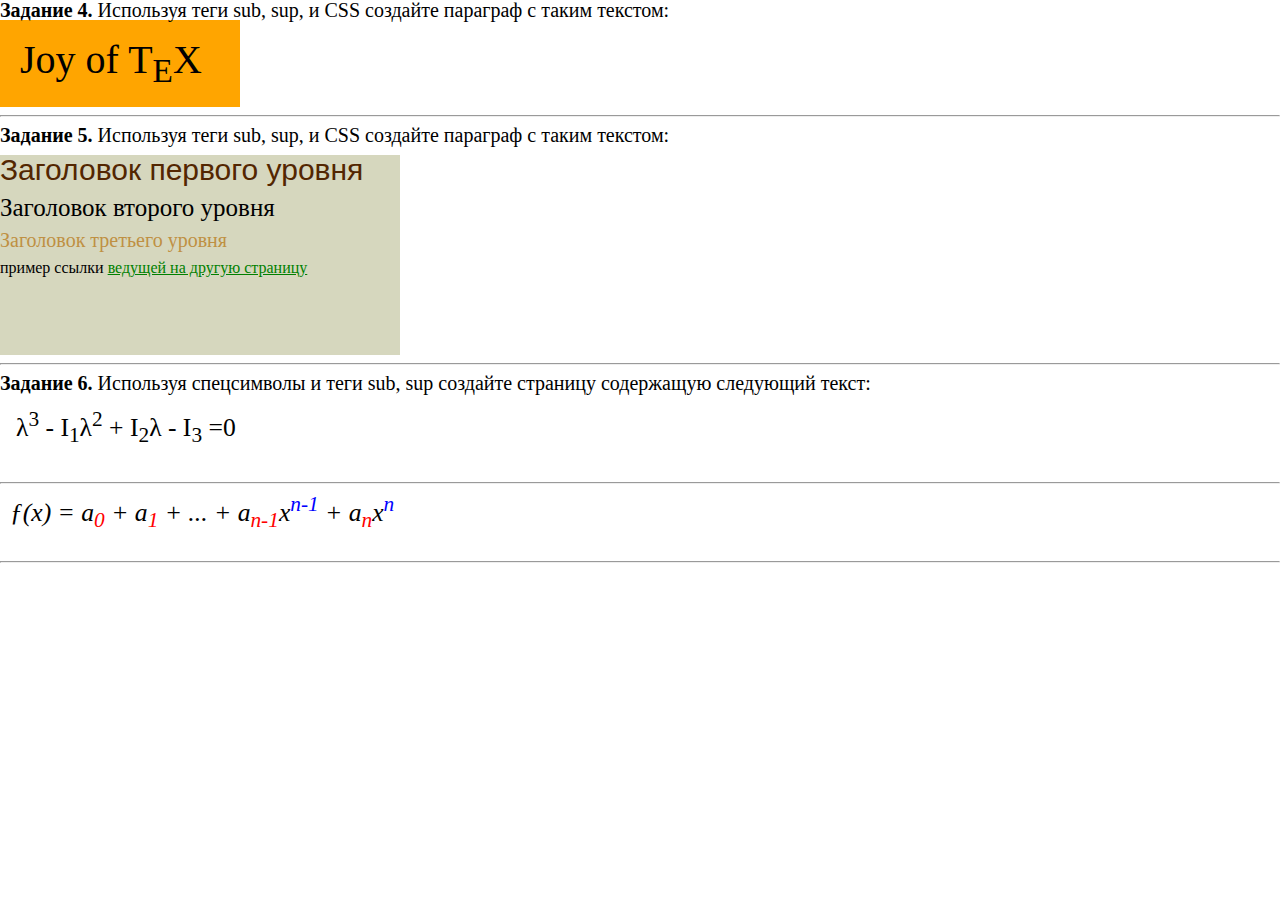
<file: index.html>
<!DOCTYPE html>
<html lang="en">
<head>
	<meta charset="UTF-8">
	<link rel="stylesheet" href="./css/reset.css">
	<link rel="stylesheet" href="./css/style.css">
	<title>HomeWork2</title>

</head>
<body>
	<p class= "title1"><span style="font-weight: bold">Задание 4.</span>  Используя теги sub, sup, и CSS создайте параграф с таким текстом:</p>
	<p class="orange">Joy of T<sub>E</sub>X</p>
<hr>

<p class= "title1"><span style="font-weight: bold">Задание 5.</span>  Используя теги sub, sup, и CSS создайте параграф с таким текстом:</p>

<div id="task5">
<h1 id="head1">Заголовок первого уровня</h1>
<h2 id="head2">Заголовок второго уровня</h2>
<h3 id="head3">Заголовок третьего уровня</h3>
<p id="textinside">пример ссылки <a class = "greenlink" href="#">ведущей на другую страницу </a> </p>
</div>
<hr>
<!-- почему автоматически не перебивается фон с id="task5"?? если не указывать бекграунд, на head1,head2,head3 то фон синий как по умолчанию... -->



<p class= "title1"><span style="font-weight: bold">Задание 6.</span>  Используя спецсимволы и теги sub, sup создайте страницу содержащую
следующий текст:</p>

<p style="background: white; font-size: 160%; width: 100%; margin: 16px;">&lambda;<sup>3</sup> - I<sub>1</sub>&lambda;<sup>2</sup> + I<sub>2</sub>&lambda; - I<sub>3</sub> =0	</p>
<hr>

	
<p style="background: white;
 font-size: 160%;
 font-style:italic;
 width: 100%;
 margin: 10px;"
 > &fnof;(x) = a<sub class="red">0</sub> + a<sub class="red">1</sub> + ... + a<sub class="red">n-1</sub>x<sup class="blue">n-1</sup> + a<sub class="red">n</sub>x<sup class="blue">n</sup> 
 </p> 
 <!-- как можно сделать это правильней? чтоб только в классы "red" и "blue" дейтвовали на все sub и sup только в этом параграфе? -->

<hr>

</body>
</html>
</file>
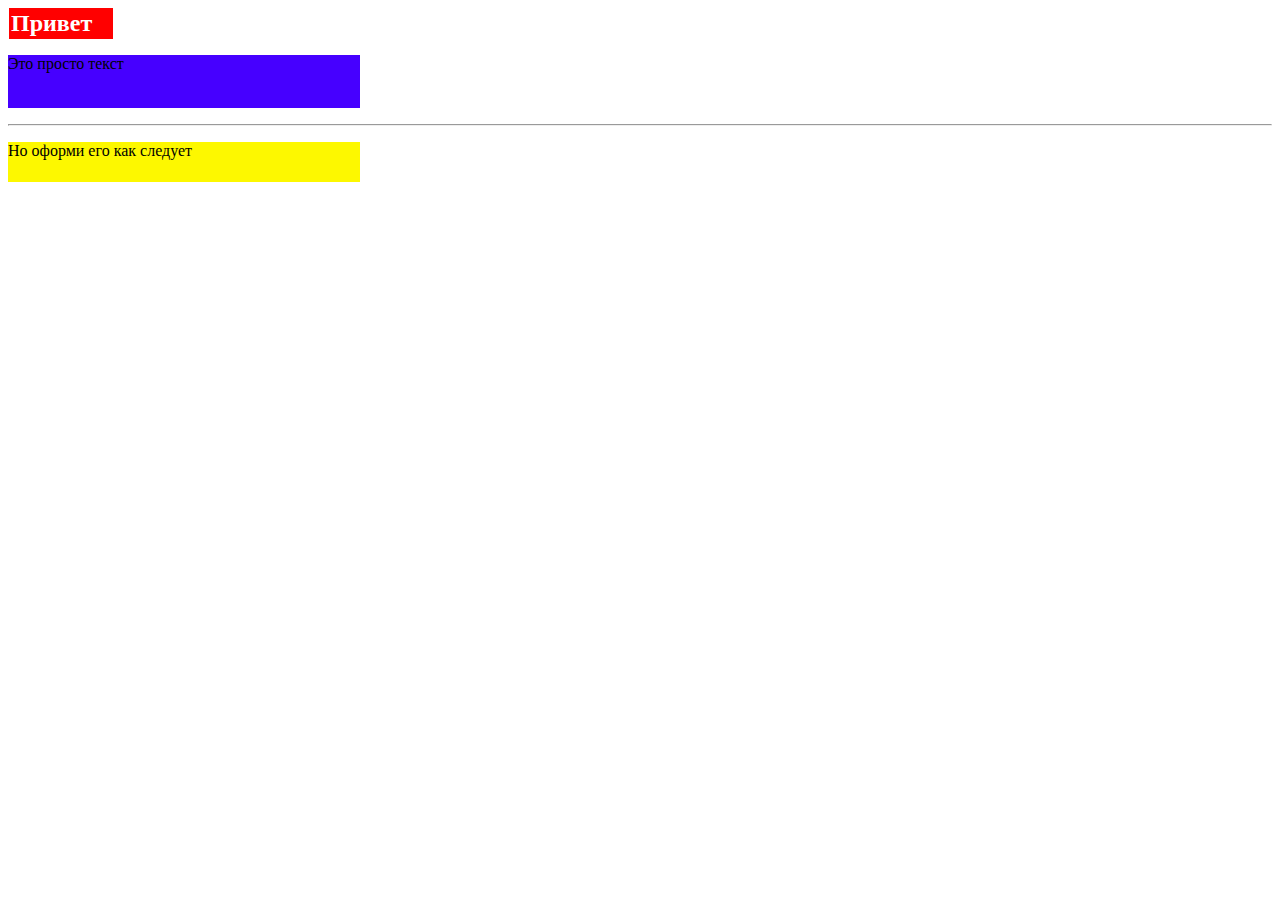
<file: Task2/index.html>
<!DOCTYPE html>
<html lang="en">
<head>
	<meta charset="UTF-8">
	<link rel="stylesheet" href="./css/style2.css">
	<title>Document</title>
</head>
<body>
	

<h2>Привет</h2>

<p>Это просто текст</p>
<hr>
<p class="yellowtext">Но оформи его как следует</p>

</body></html>
</file>
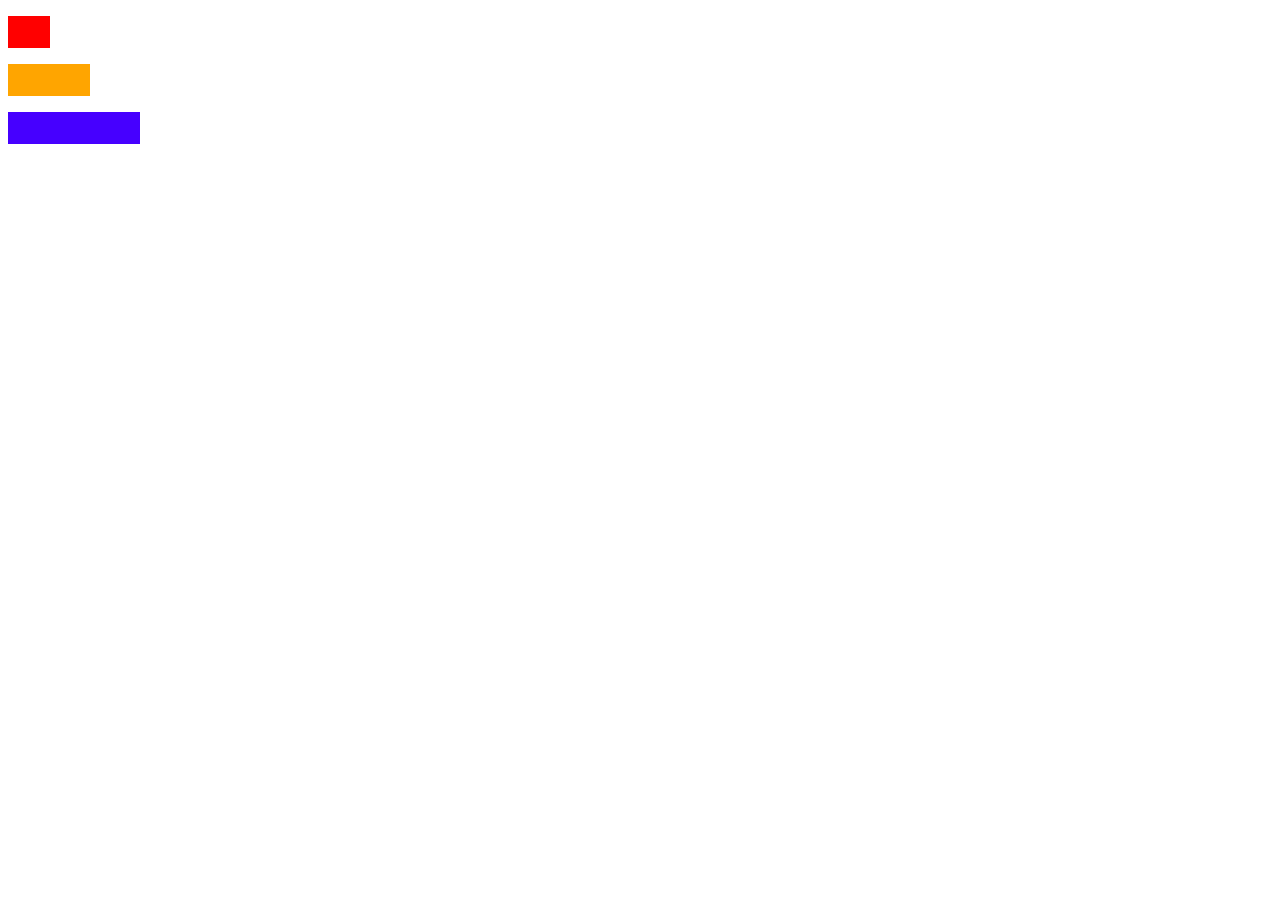
<file: Task3/index.html>
<!DOCTYPE html>
<html lang="en">
<head>
<link rel="stylesheet" href="./css/style3.css">
	<meta charset="UTF-8">
	<title>Task3</title>
</head>
<body>
	
<p class="one"></p>
  <p class="two"></p>
  <p class="three"></p>

  </body>
</html>
</file>
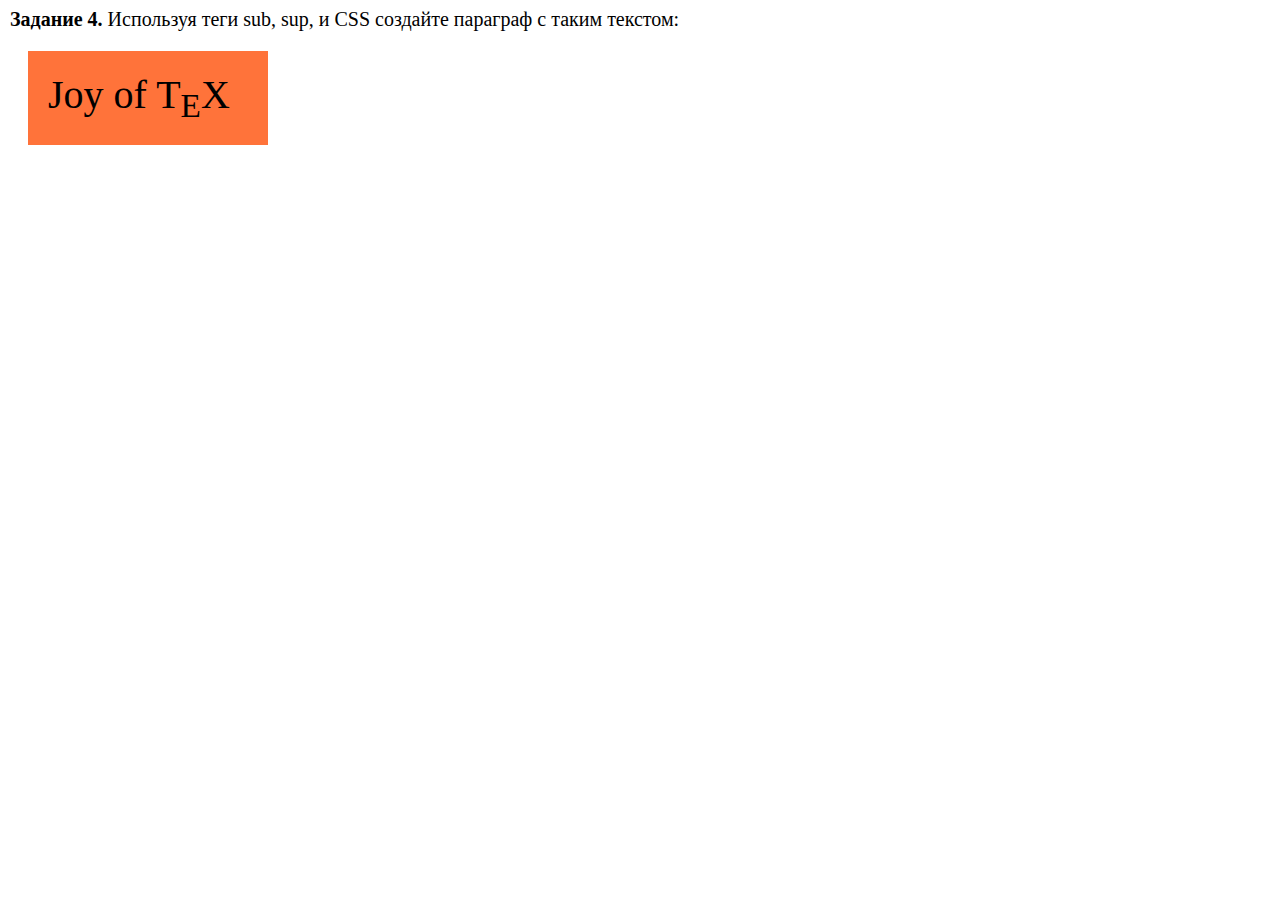
<file: Task4/index.html>
<!DOCTYPE html>
<html lang="en">
<head>
	<meta charset="UTF-8">
	<link rel="stylesheet" href="./css/style4.css">
	<title>Task4</title>

</head>
<body>
	
	<p class= "title1"><span style="font-weight: bold">Задание 4.</span>  Используя теги sub, sup, и CSS создайте параграф с таким текстом:</p>
	
	<p class="orange">Joy of T<sub>E</sub>X</p>

</body>
</html>
</file>
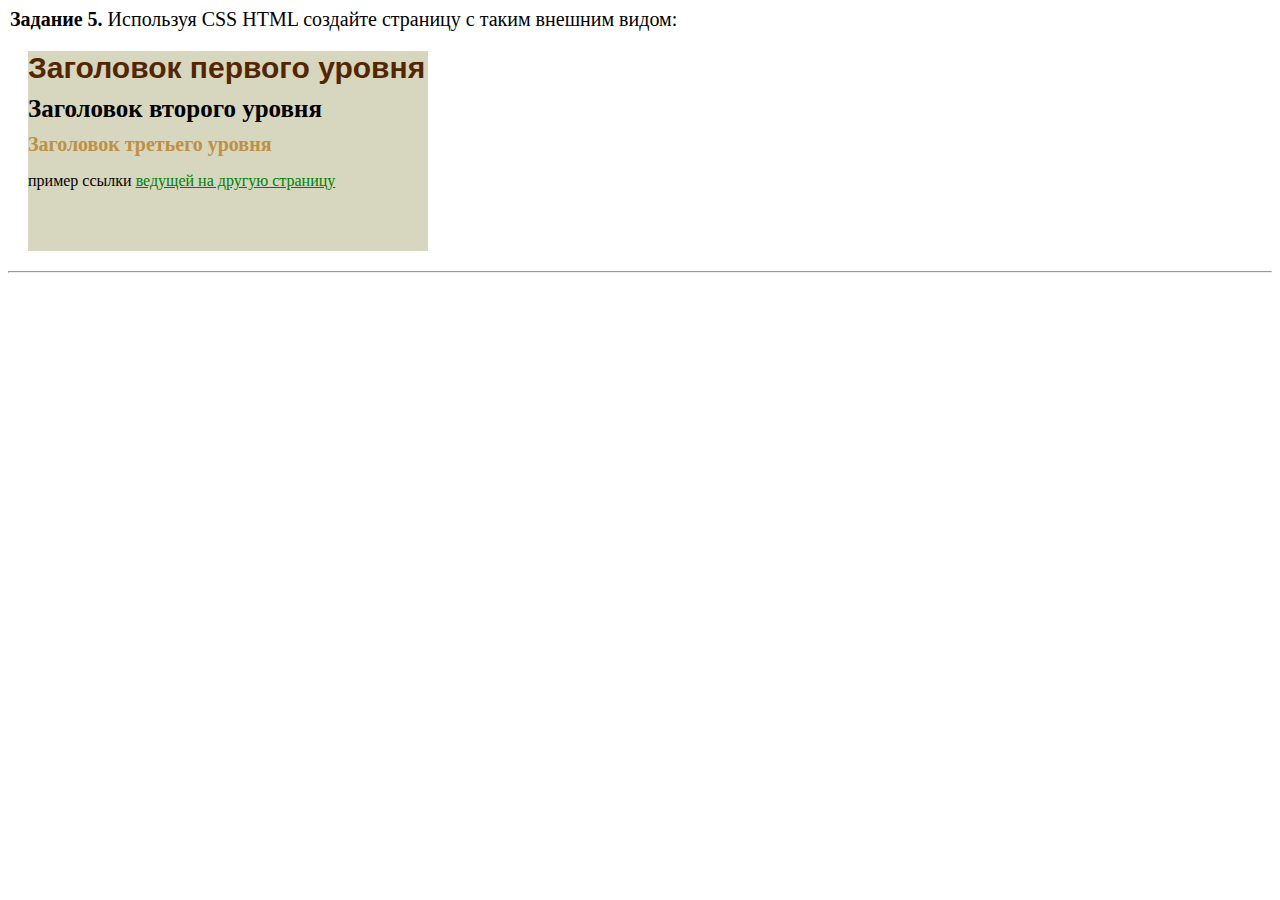
<file: Task5/index.html>
<!DOCTYPE html>
<html lang="en">
<head>
	<meta charset="UTF-8">
	<link rel="stylesheet" href="./css/style5.css">
	<title>HomeWork2</title>

</head>

<p class= "title1"><span style="font-weight: bold">Задание 5.</span>  Используя CSS HTML создайте страницу  с таким внешним видом:</p>

<div id="task5">
<h1 id="head1">Заголовок первого уровня</h1>
<h2 id="head2">Заголовок второго уровня</h2>
<h3 id="head3">Заголовок третьего уровня</h3>
<p id="textinside">пример ссылки <a class = "greenlink" href="https://www.google.com.ua">ведущей на другую страницу </a> </p>
</div>
<hr>
<!-- почему автоматически не перебивается фон с id="task5"?? если не указывать бекграунд, на head1,head2,head3 то фон синий как по умолчанию... -->

</body>
</html>
</file>
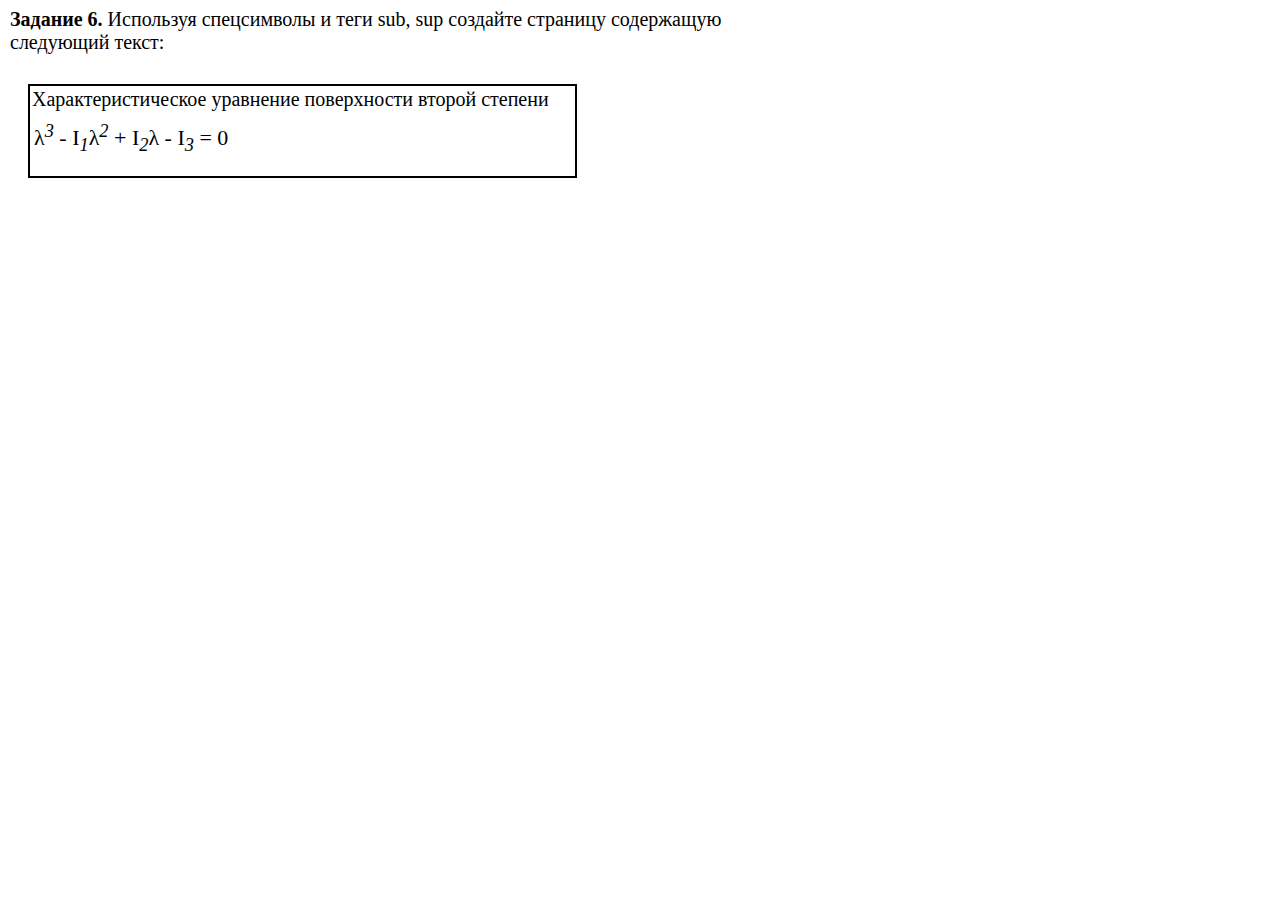
<file: Task6/index.html>
<!DOCTYPE html>
<html lang="en">
<head>
	<meta charset="UTF-8">
	<link rel="stylesheet" href="./css/style6.css">
	<title>Task6</title>

</head>
<body>

<p class= "title1"><span style="font-weight: bold">Задание 6.</span>  Используя спецсимволы и теги sub, sup создайте страницу содержащую <br>
следующий текст: </p>


<div class="task6">
<p class="title1" ">Характеристическое уравнение поверхности второй степени</p>
<p style="background: white; font-size: 22px; width: 400px; margin: 10px 0 0 4px;">&lambda;<sup>3</sup> - I<sub>1</sub>&lambda;<sup>2</sup> + I<sub>2</sub>&lambda; - I<sub>3</sub> = 0	</p>

</div>

</body>
</html>
</file>
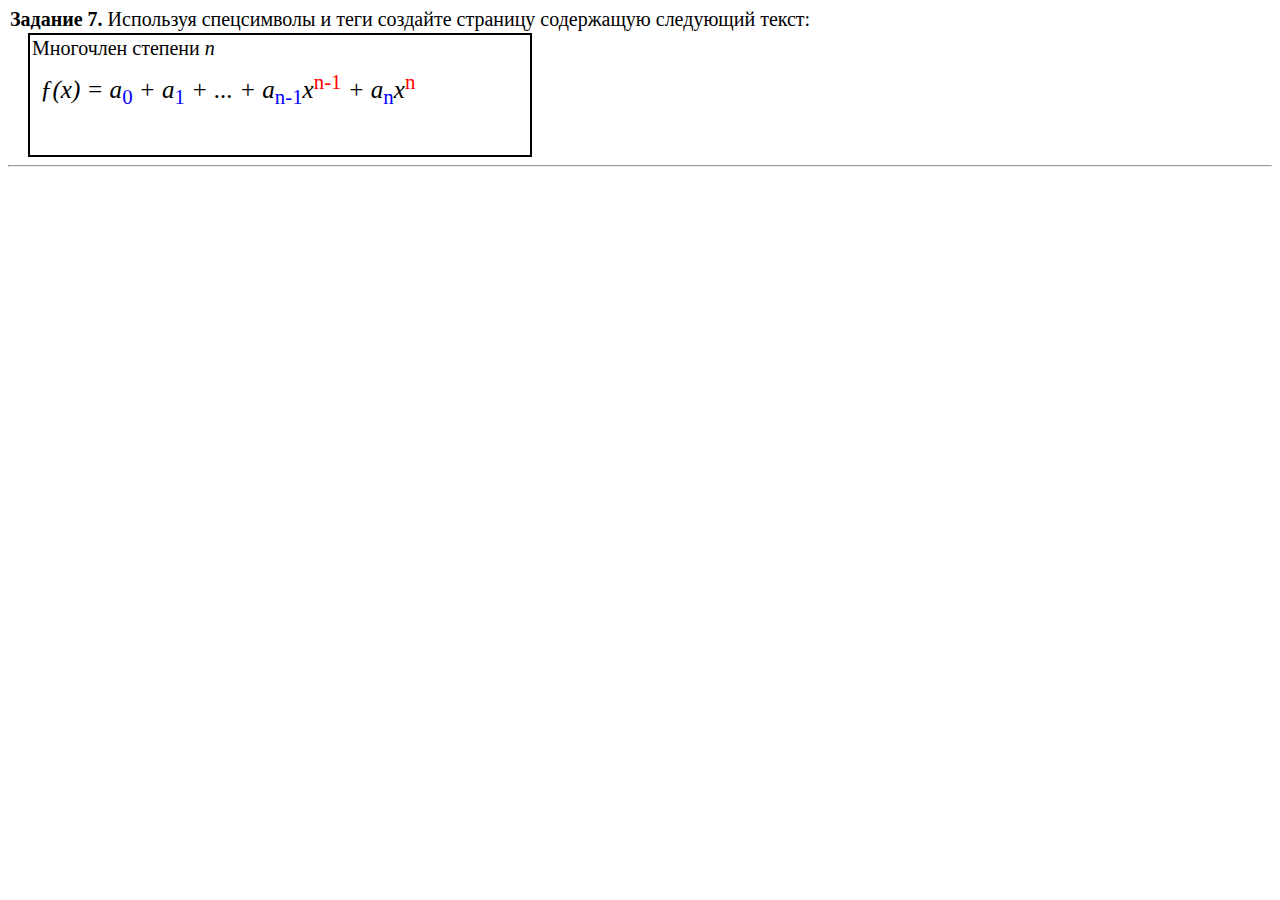
<file: Task7/index.html>
<!DOCTYPE html>
<html lang="en">
<head>
	<meta charset="UTF-8">
	<link rel="stylesheet" href="./css/style7.css">
	<title>Task7</title>

</head>
<body>
<p class= "title1"><span style="font-weight: bold">Задание 7.</span>  Используя спецсимволы и теги 
создайте страницу содержащую следующий текст: </p>
<div class="task7">
<p class="title1" ">Многочлен степени <span style="font-style: italic;">n</span></p>
<p style="background: white;
 font-size: 25px;
 font-style:italic;
 width: 470px;
 margin: 10px;"
 > &fnof;(x) = a<sub>0</sub> + a<sub>1</sub> + ... + a<sub>n-1</sub>x<sup>n-1</sup> + a<sub>n</sub>x<sup>n</sup> 
 </p> 
 </div>

<hr>

</body>
</html>
</file>
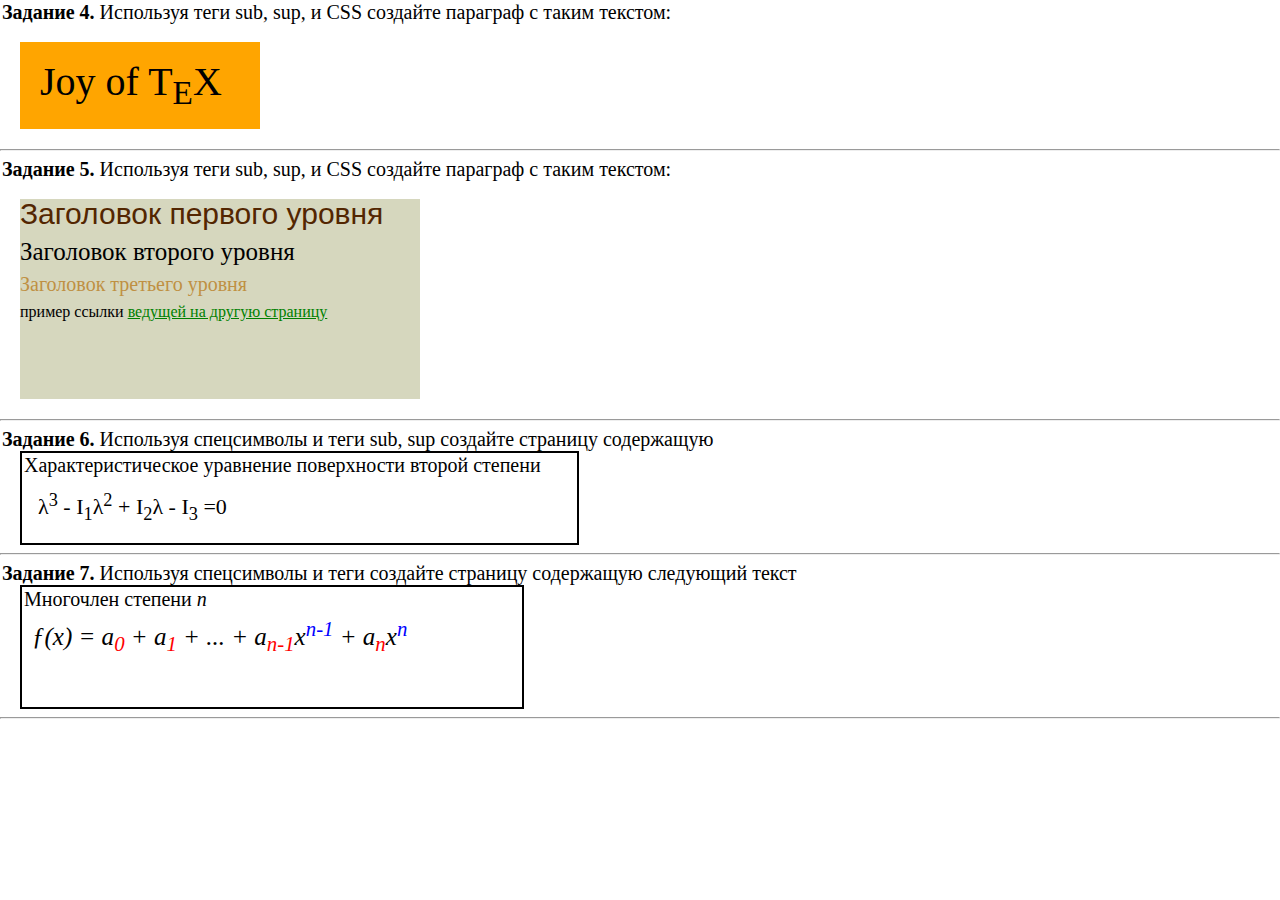
<file: tmp/index.html>
<!DOCTYPE html>
<html lang="en">
<head>
	<meta charset="UTF-8">
	<link rel="stylesheet" href="./css/reset.css">
	<link rel="stylesheet" href="./css/style.css">
	<title>HomeWork2</title>

</head>
<body>
	<p class= "title1"><span style="font-weight: bold">Задание 4.</span>  Используя теги sub, sup, и CSS создайте параграф с таким текстом:</p>
	<p class="orange">Joy of T<sub>E</sub>X</p>
<hr>

<p class= "title1"><span style="font-weight: bold">Задание 5.</span>  Используя теги sub, sup, и CSS создайте параграф с таким текстом:</p>

<div id="task5">
<h1 id="head1">Заголовок первого уровня</h1>
<h2 id="head2">Заголовок второго уровня</h2>
<h3 id="head3">Заголовок третьего уровня</h3>
<p id="textinside">пример ссылки <a class = "greenlink" href="#">ведущей на другую страницу </a> </p>
</div>
<hr>
<!-- почему автоматически не перебивается фон с id="task5"?? если не указывать бекграунд, на head1,head2,head3 то фон синий как по умолчанию... -->



<p class= "title1"><span style="font-weight: bold">Задание 6.</span>  Используя спецсимволы и теги sub, sup создайте страницу содержащую


<div class="task6">
<p class="title1" ">Характеристическое уравнение поверхности второй степени</p>
<p style="background: white; font-size: 22px; width: 400px; margin: 16px;">&lambda;<sup>3</sup> - I<sub>1</sub>&lambda;<sup>2</sup> + I<sub>2</sub>&lambda; - I<sub>3</sub> =0	</p>

</div>
<hr>

<p class= "title1"><span style="font-weight: bold">Задание 7.</span>  Используя спецсимволы и теги 
создайте страницу содержащую следующий текст </p>

<div class="task7">
<p class="title1" ">Многочлен степени <span style="font-style: italic;">n</span></p>
<p style="background: white;
 font-size: 25px;
 font-style:italic;
 width: 470px;
 margin: 10px;"
 > &fnof;(x) = a<sub class="red">0</sub> + a<sub class="red">1</sub> + ... + a<sub class="red">n-1</sub>x<sup class="blue">n-1</sup> + a<sub class="red">n</sub>x<sup class="blue">n</sup> 
 </p> 
 </div>
 <!-- как можно сделать это правильней? чтоб только в классы "red" и "blue" дейтвовали на все sub и sup только в этом параграфе? -->

<hr>

</body>
</html>
</file>
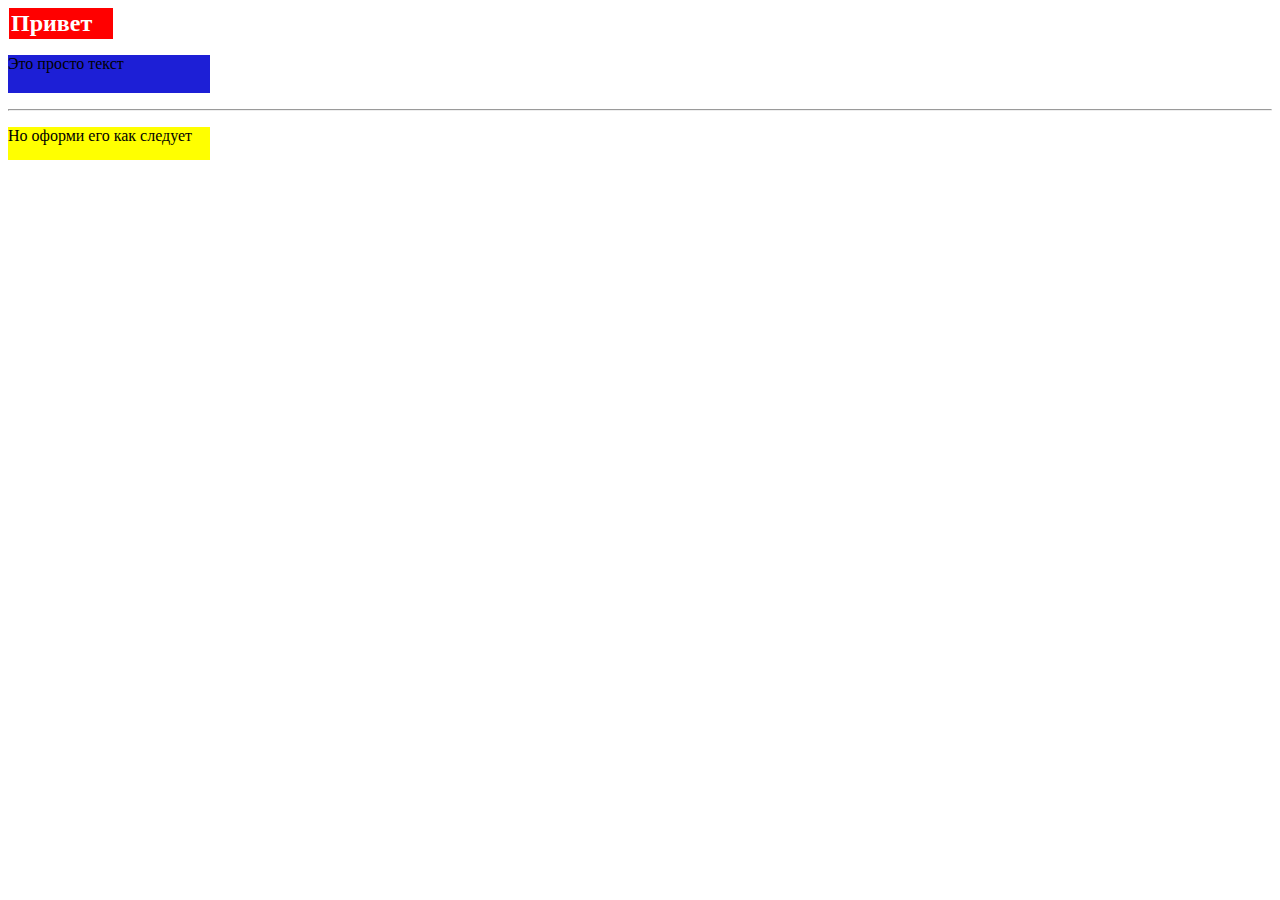
<file: 2.html>
<!DOCTYPE html>
<html lang="en">
<head>
	<meta charset="UTF-8">
	<link rel="stylesheet" href="./css/style.css">
	<title>Document</title>
</head>
<body>
	

<h2>Привет</h2>

<p>Это просто текст</p>
<hr>
<p class="yellowtext">Но оформи его как следует</p>

</body></html>
</file>
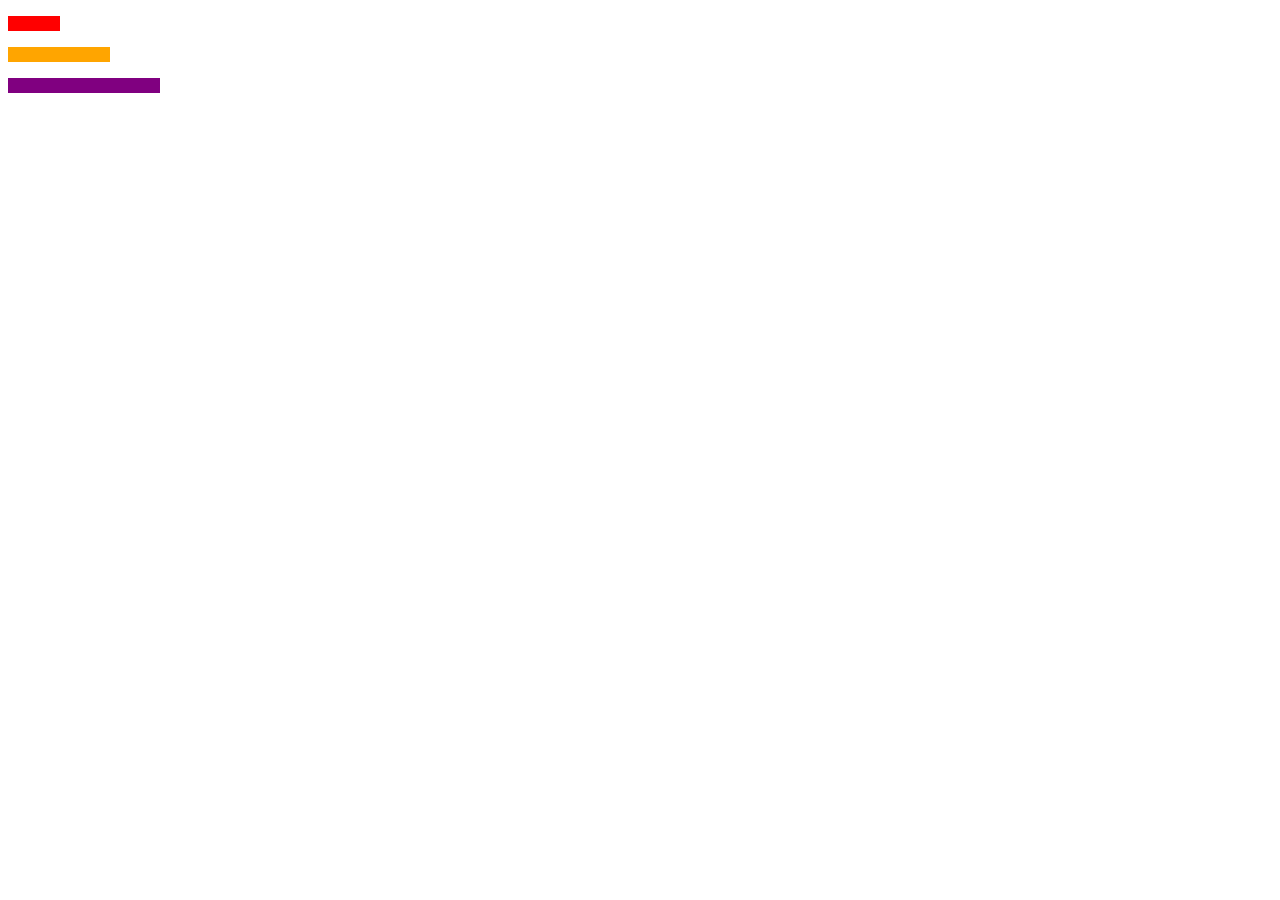
<file: 3.html>
<!DOCTYPE html>
<html lang="en">
<head>
<link rel="stylesheet" href="./css/style.css">
	<meta charset="UTF-8">
	<title>HomeWork2</title>
</head>
<body>
	
<p class="one"></p>
  <p class="two"></p>
  <p class="three"></p>

  </body>
</html>
</file>
<file: css/style.css>
h2 {width: 100px; 
    margin: 1px; 
    padding: 2px; 
    background: red; 
    color:white;}


p {width: 200px; 
    background: #1D1fD6; 
    padding: 0px 2px 20px 0px;
   }

sup { 
    vertical-align: super;
    font-size: smaller;
}
sub { 
    vertical-align: sub;
    font-size: smaller;
}

.yellowtext {background: yellow;
  padding: 0px 2px 15px 0px;}

.one {background: red;
   width: 50px;
  padding: 0px 2px 15px 0px;}

.two {background: orange;
  width: 100px;
  padding: 0px 2px 15px 0px;}

.three {background: purple;
   width: 150px;
  padding: 0px 2px 15px 0px;}

.title1 {background: none;
font-size: 20px;
width: 100%;
padding: 0px;}

.orange {background: orange;
font-size: 40px;
padding: 20px;}

.greenlink{ color:green;}

.blue{color:blue;} 
.red {color:red;}

#task5{width:  400px;
	height: 200px;
	background: #d6d7be;
} 

#head1 {font-size: 30px;
        color:#532601;
        font-family:sans-serif;
        margin: 10px 0px;}

#head2 {font-size: 25px;
	    width: 400px;
        color:#000000;
        margin: 0px;
        padding: 0px; 
        background: #d6d7be; 
        margin: 10px 0px;
}
#head3  {font-size: 20px;
         color:#bf9043;
     margin: 10px 0px;}

#textinside {background: #d6d7be;
	width: 400px;
	margin: 0px; 
	padding: 0px;}
</file>
<file: Task2/css/style2.css>
h2 {width: 100px; 
    margin: 1px; 
    padding: 2px; 
    background: red; 
    color:white;
    font-weight: 900;
    
}


p {width: 350px; 
	height: 33px;
    background: #4600ff; 
    padding: 0px 2px 20px 0px;
   }

.yellowtext {background: #fdf800;
  padding: 0px 2px 7px 0px;
  font-weight: 100;
}
</file>
<file: Task3/css/style3.css>
p {height: 17px}

.one {background: red;
   width: 40px;
  padding: 0px 2px 15px 0px;}

.two {background: orange;
  width: 80px;
  padding: 0px 2px 15px 0px;}

.three {background: #4600ff;
   width: 130px;
  padding: 0px 2px 15px 0px;}
</file>
<file: Task4/css/style4.css>
.title1 {background: none;
font-size: 20px;
width: 100%;
padding: 0px; margin: 2px;}

.orange {background: #FF733A;
font-size: 40px;
padding: 20px;
margin: 20px;
width: 200px;}
</file>
<file: Task5/css/style5.css>
.title1 {background: none;
font-size: 20px;
width: 100%;
padding: 0px; margin: 2px;}

.greenlink{ color:green;}

#task5{width:  400px;
	height: 200px;
	background: #d6d7be;
	margin: 20px;
} 

#head1 {font-size: 30px;
        color:#532601;
        font-family:sans-serif;
        margin: 10px 0px;}

#head2 {font-size: 25px;
	    width: 400px;
        color:#000000;
        margin: 0px;
        padding: 0px; 
        background: #d6d7be; 
        margin: 10px 0px;
}
#head3  {font-size: 20px;
         color:#bf9043;
     margin: 10px 0px;}
</file>
<file: Task6/css/style6.css>
sub,sup {font-style: italic;}

.title1 {background: none;
font-size: 20px;
width: 100%;
padding: 0px; margin: 2px;}

.task6{width: 545px;
height: 90px;
border: 2px solid black;
margin: 30px 0 0 20px;
padding: 0;
}


#textinside {background: #d6d7be;
	width: 400px;
	margin: 0px; 
	padding: 0px;}
</file>
<file: Task7/css/style7.css>
sub {color:blue;
font-style: normal;} 
sup {color:red;
font-style: normal;}

.title1 {background: none;
font-size: 20px;
width: 100%;
padding: 0px; margin: 2px;}

.task7{width: 500px;
height: 120px;
border: 2px solid black;
margin: 0 0 0 20px;
}
</file>
<file: tmp/css/style.css>
h2 {width: 100px; 
    margin: 1px; 
    padding: 2px; 
    background: red; 
    color:white;}


p {width: 200px; 
    background: #1D1fD6; 
    padding: 0px 2px 20px 0px;
   }

sup { 
    vertical-align: super;
    font-size: smaller;
}
sub { 
    vertical-align: sub;
    font-size: smaller;
}

.yellowtext {background: yellow;
  padding: 0px 2px 15px 0px;}

.one {background: red;
   width: 50px;
  padding: 0px 2px 15px 0px;}

.two {background: orange;
  width: 100px;
  padding: 0px 2px 15px 0px;}

.three {background: purple;
   width: 150px;
  padding: 0px 2px 15px 0px;}

.title1 {background: none;
font-size: 20px;
width: 100%;
padding: 0px; margin: 2px;}

.orange {background: orange;
font-size: 40px;
padding: 20px;
margin: 20px;}

.greenlink{ color:green;}

.blue{color:blue;} 
.red {color:red;}

.task6{width: 555px;
height: 90px;
border: 2px solid black;
margin: 0 0 0 20px;
}
.task7{width: 500px;
height: 120px;
border: 2px solid black;
margin: 0 0 0 20px;
}


#task5{width:  400px;
	height: 200px;
	background: #d6d7be;
	margin: 20px;
} 

#head1 {font-size: 30px;
        color:#532601;
        font-family:sans-serif;
        margin: 10px 0px;}

#head2 {font-size: 25px;
	    width: 400px;
        color:#000000;
        margin: 0px;
        padding: 0px; 
        background: #d6d7be; 
        margin: 10px 0px;
}
#head3  {font-size: 20px;
         color:#bf9043;
     margin: 10px 0px;}

#textinside {background: #d6d7be;
	width: 400px;
	margin: 0px; 
	padding: 0px;}
</file>
